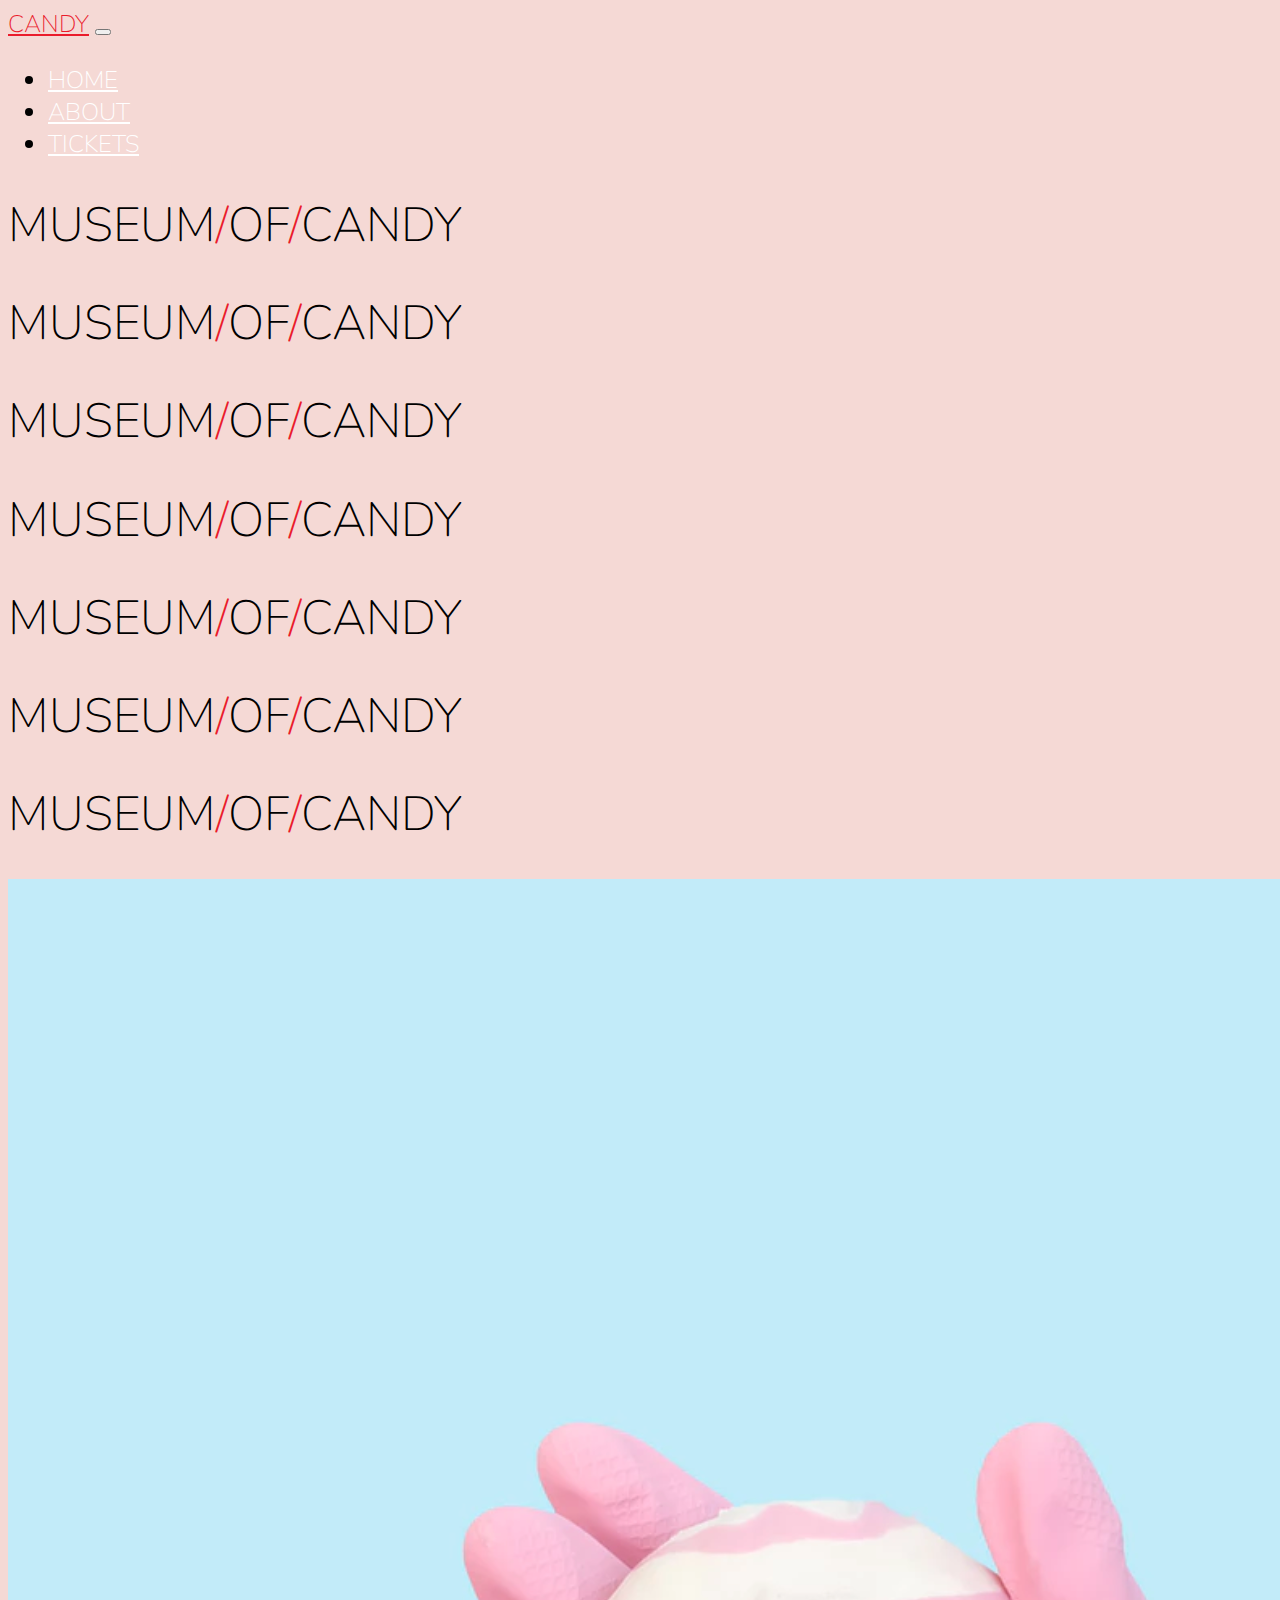
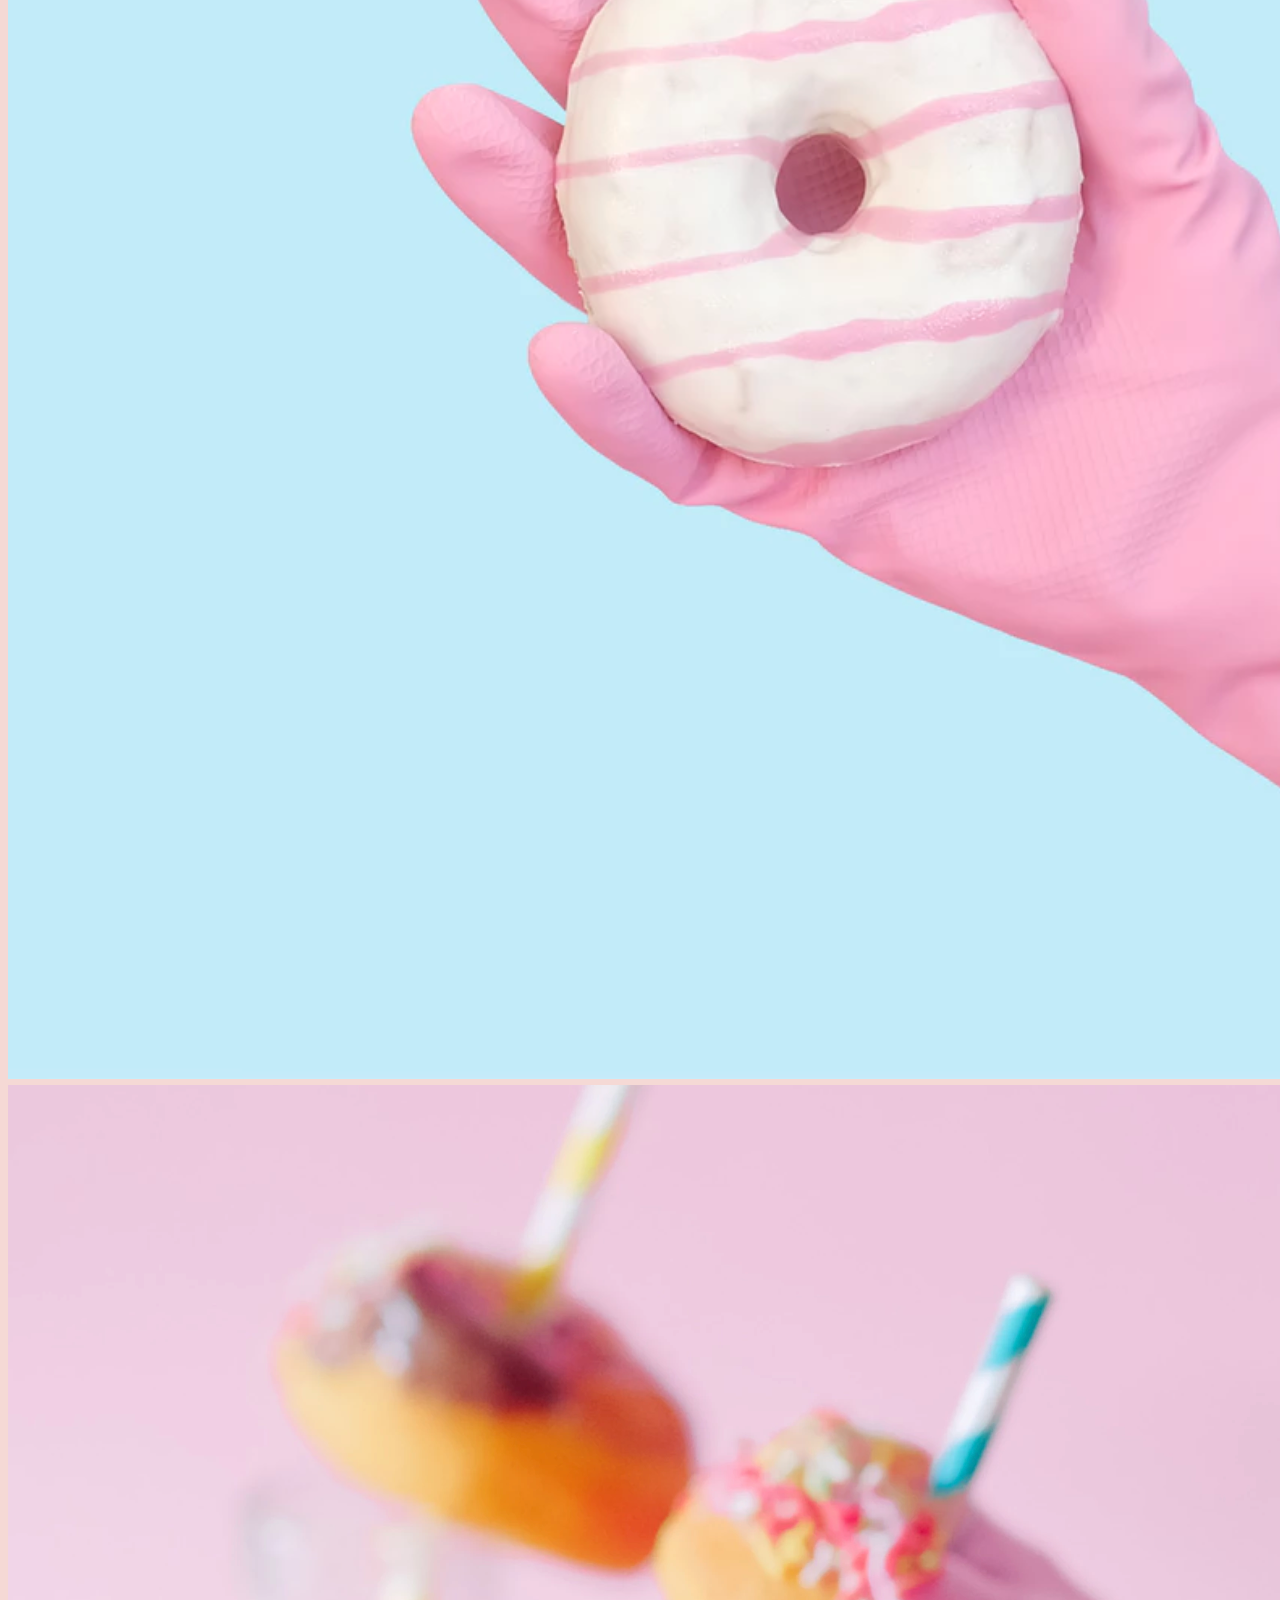
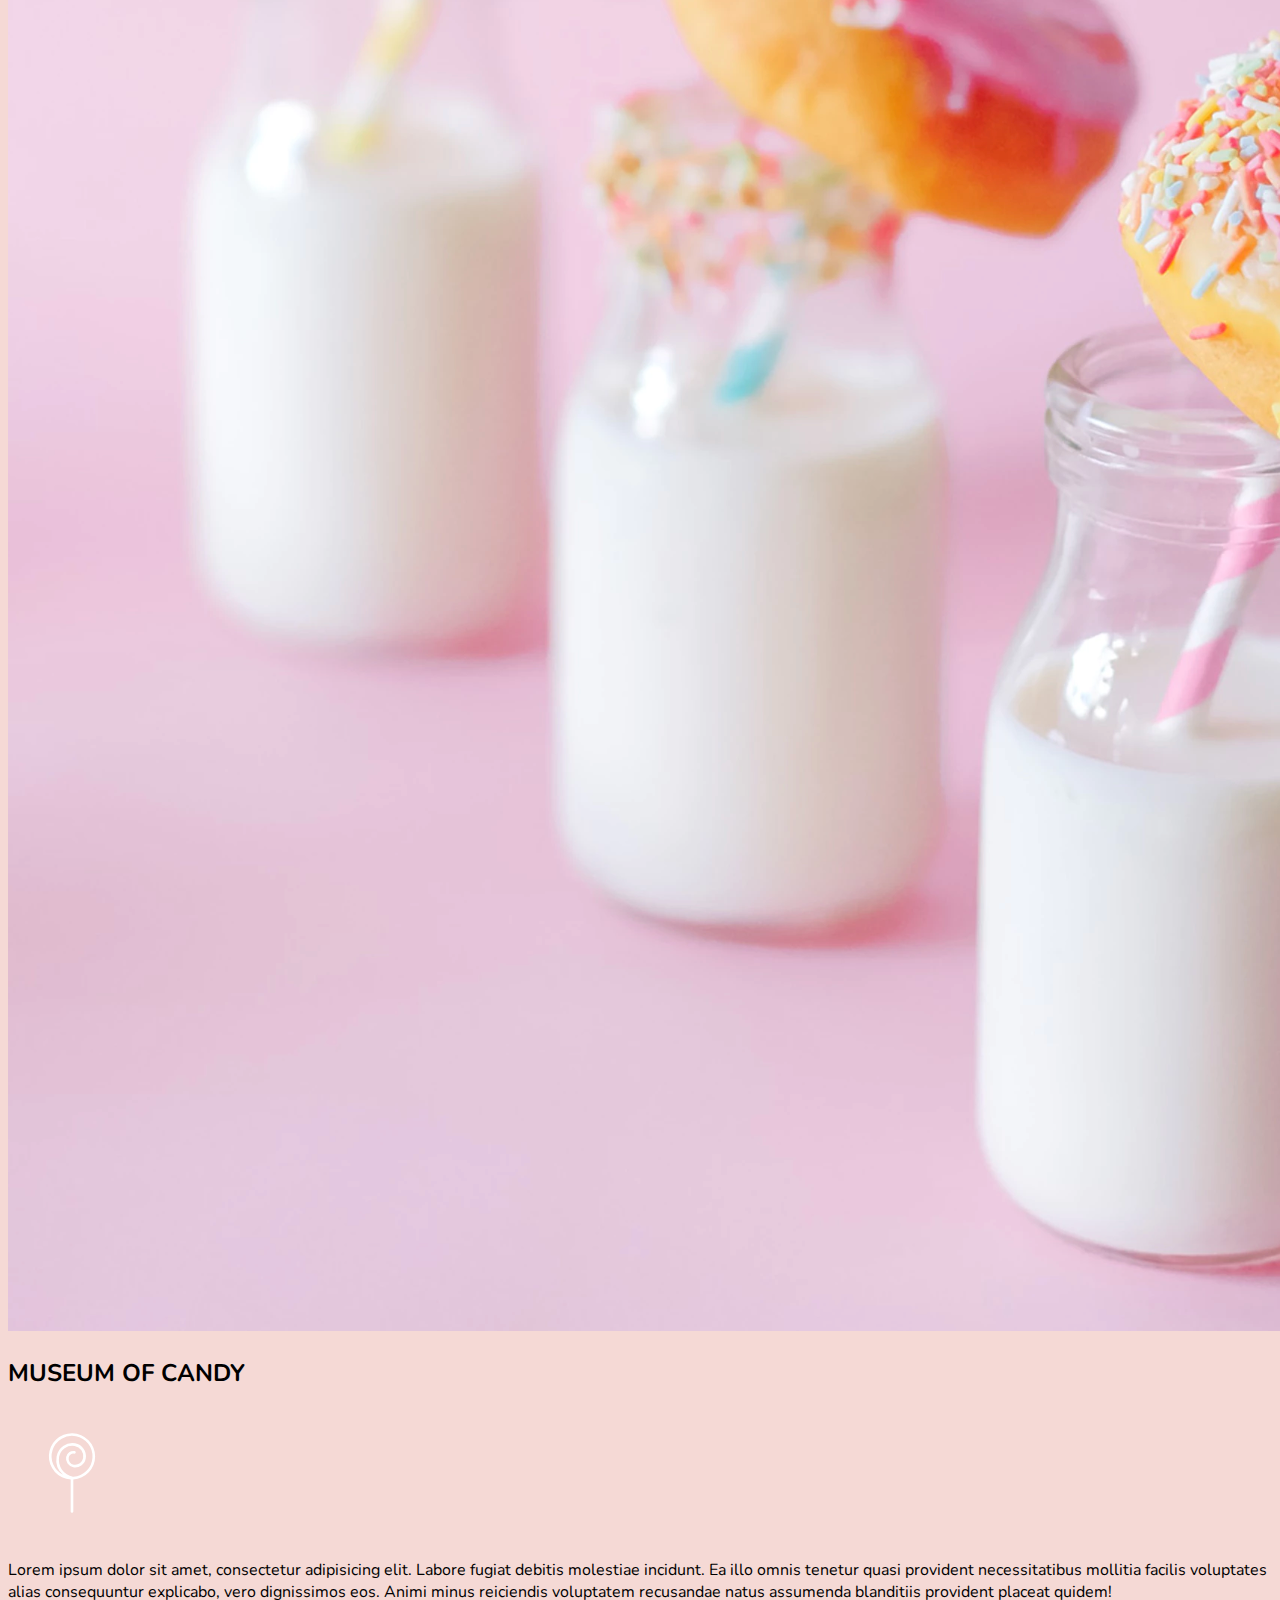
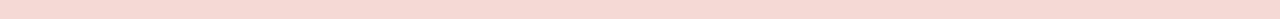
<file: Museum of candy/index.html>
<!doctype html>
<html lang="en">
  <head>
	<meta charset="utf-8">
	<meta name="viewport" content="width=device-width, initial-scale=1, shrink-to-fit=no">
	<link href="https://fonts.googleapis.com/css?family=Nunito:200,300,400,700" rel="stylesheet">
	<link rel="stylesheet" href="https://stackpath.bootstrapcdn.com/bootstrap/4.1.3/css/bootstrap.min.css" integrity="sha384-MCw98/SFnGE8fJT3GXwEOngsV7Zt27NXFoaoApmYm81iuXoPkFOJwJ8ERdknLPMO" crossorigin="anonymous">
	<link rel="stylesheet" href="style.css">

	<title>Museum of Candy</title>
</head>

<body>
	<nav id="mainNavbar" class="navbar navbar-dark navbar-expand-md py-0 fixed-top">
		<a href="#" class="navbar-brand">CANDY</a>
		<button class="navbar-toggler" data-toggle="collapse" data-target="#navLinks" aria-label="Toggle navigation">
			<span class="navbar-toggler-icon"></span>
		</button>
		<div class="collapse navbar-collapse" id="navLinks">
			<ul class="navbar-nav">
				<li class="nav-item">
					<a href="" class="nav-link">HOME</a>
				</li>
				<li class="nav-item">
					<a href="" class="nav-link">ABOUT</a>
				</li>
				<li class="nav-item">
					<a href="" class="nav-link">TICKETS</a>
				</li>
			</ul>
		</div>
	</nav>

	<section class="container-fluid px-0">
		<div class="row align-items-center">
			<div class="col-lg-6 px-0">
				<div id="headingGroup" class="text-white text-center d-none d-lg-block mt-5">
					<h1 class="">MUSEUM<span>/</span>OF<span>/</span>CANDY</h1>
					<h1 class="">MUSEUM<span>/</span>OF<span>/</span>CANDY</h1>
					<h1 class="">MUSEUM<span>/</span>OF<span>/</span>CANDY</h1>
					<h1 class="">MUSEUM<span>/</span>OF<span>/</span>CANDY</h1>
					<h1 class="">MUSEUM<span>/</span>OF<span>/</span>CANDY</h1>
					<h1 class="">MUSEUM<span>/</span>OF<span>/</span>CANDY</h1>
					<h1 class="">MUSEUM<span>/</span>OF<span>/</span>CANDY</h1>
				</div>
			</div>
			<div class="col-lg-6 px-0">
				<img class="img-fluid" src="imgs/hand2.png" alt="">
			</div>
		</div>
	</section>

	<section class="container-fluid px-0">
		<div class="row align-items-center">
			<div class="col-lg-6 px-0 order-2 order-md-1">
				<img class="img-fluid" src="imgs/milk.png" alt="">
			</div>
			<div class="col-lg-6 px-0 text-center order-1 order-md-2">
				<div class="row justify-content-center">
					<div class="col-1"></div>
					<div class="col-10 col-lg-8">
						<h2>MUSEUM OF CANDY</h2>
						<img class="d-none d-lg-inline" src="imgs/lolli_icon.png" alt="">
						<p class="lead">Lorem ipsum dolor sit amet, consectetur adipisicing elit. Labore fugiat debitis molestiae incidunt. Ea illo omnis tenetur quasi provident necessitatibus mollitia facilis voluptates alias consequuntur explicabo, vero dignissimos eos. Animi minus reiciendis voluptatem recusandae natus assumenda blanditiis provident placeat quidem!</p>
					</div>
					<div class="col-1"></div>
				</div>
			</div>
		</div>
	</section>
	
	<script src="https://code.jquery.com/jquery-3.3.1.slim.min.js" integrity="sha384-q8i/X+965DzO0rT7abK41JStQIAqVgRVzpbzo5smXKp4YfRvH+8abtTE1Pi6jizo" crossorigin="anonymous"></script>
	<script src="https://cdnjs.cloudflare.com/ajax/libs/popper.js/1.14.3/umd/popper.min.js" integrity="sha384-ZMP7rVo3mIykV+2+9J3UJ46jBk0WLaUAdn689aCwoqbBJiSnjAK/l8WvCWPIPm49" crossorigin="anonymous"></script>
	<script src="https://stackpath.bootstrapcdn.com/bootstrap/4.1.3/js/bootstrap.min.js" integrity="sha384-ChfqqxuZUCnJSK3+MXmPNIyE6ZbWh2IMqE241rYiqJxyMiZ6OW/JmZQ5stwEULTy" crossorigin="anonymous"></script>

</body>
</html>
</file>
<file: Museum of candy/style.css>
body {
	background: #f5d9d5;
	font-family: "Nunito", sans-serif;
}

#mainNavbar {
	font-size: 1.5rem;
	font-weight: 100;
}

#mainNavbar .nav-link {
	color: white;
}

#mainNavbar .nav-link:hover {
	color: #ea1c2c;
}

#mainNavbar .navbar-brand {
	color: #ea1c2c;
}

#headingGroup span {
	color: #ea1c2c;
}

#headingGroup h1 {
	font-weight: 100;
	font-size: 4rem;
}

@media (max-width: 1340px) {
	#headingGroup h1 {
		font-weight: 100;
		font-size: 3rem;
	}
}
</file>
